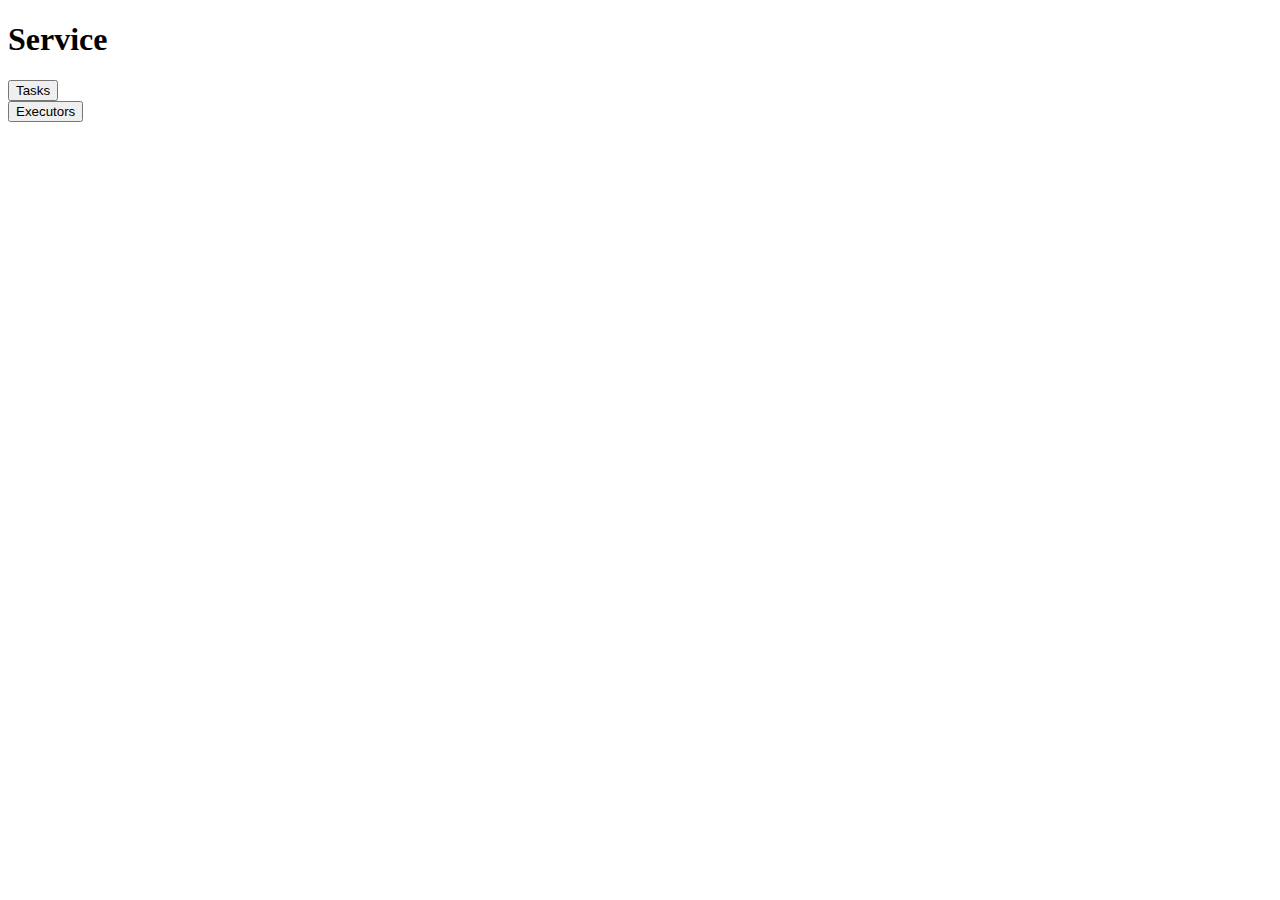
<file: src/main/resources/templates/index.html>
<!DOCTYPE html>
<html lang="en">
<head>
    <meta charset="UTF-8">
    <title>Index</title>
    <link th:href="@{/style.css}" rel="stylesheet" />

</head>
<body class="body_index">

    <div class="indexh1">
        <h1>Service</h1>
    </div>

    <div class="divBut">
        <div>
            <form class="indexBut" th:method="GET" th:action="@{/index/tasks}" th:object="${task}">
                <input class="subindex" type="submit" value="Tasks"/></form>
        </div>

        <div>
            <form class="indexBut" th:method="GET" th:action="@{/index/executors}" th:object="${executors}">
                <input class="subindex" type="submit" value="Executors"/></form>
        </div>
    </div>


</body>
</html>
</file>
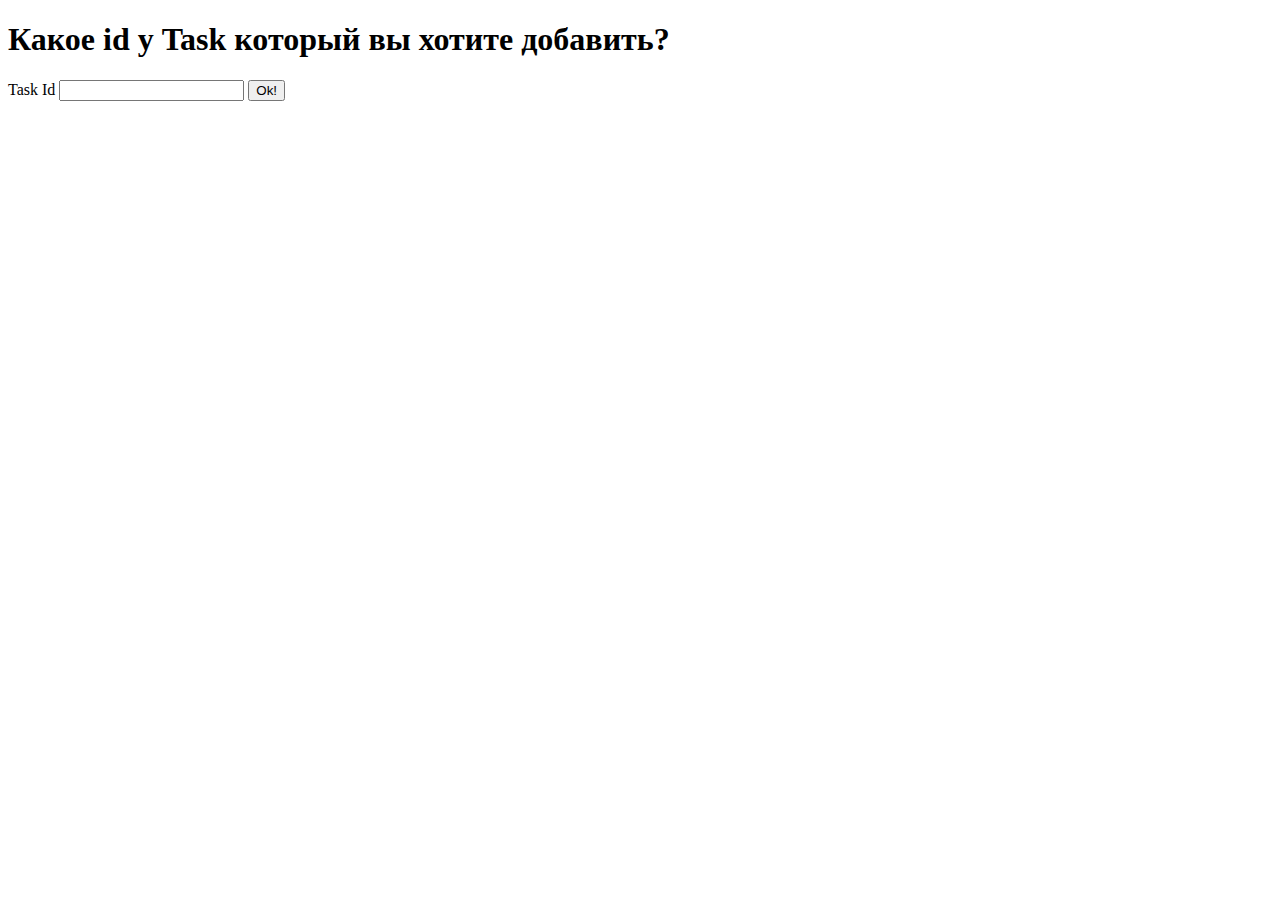
<file: src/main/resources/templates/addTasks.html>
<!DOCTYPE html>
<html lang="en">
<head>
    <meta charset="UTF-8">
    <title>AddTask</title>
    <link th:href="@{/style.css}" rel="stylesheet" />

</head>
<body>
    <h1>Какое id у Task который вы хотите добавить?</h1>

    <label >Task Id</label>
    <input type="number" >
    <input type="submit" value="Ok!"/>
</body>
</html>
</file>
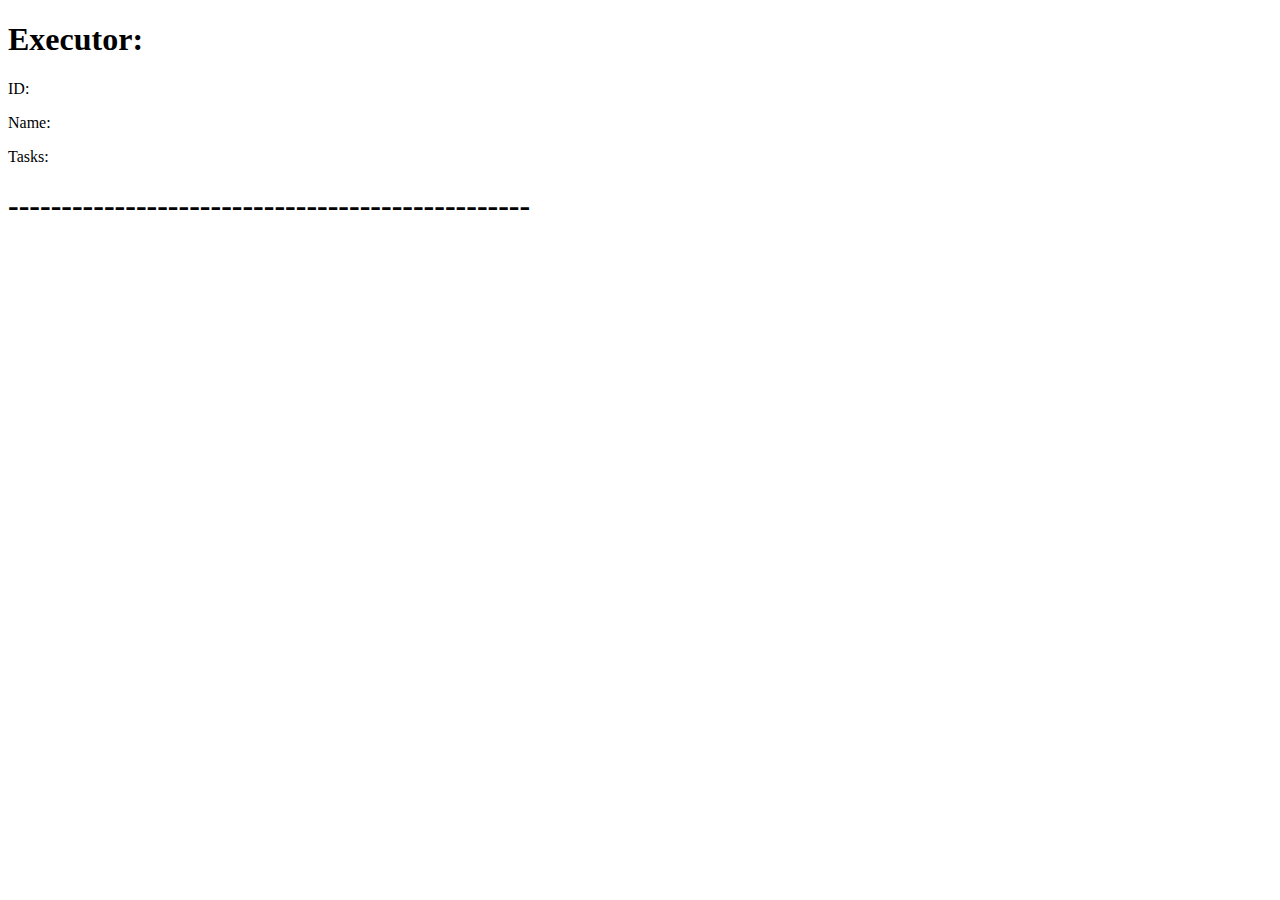
<file: src/main/resources/templates/executorProfile.html>
<!DOCTYPE html>
<html lang="en">
<head>
    <meta charset="UTF-8">
    <title>Executor Profile</title>
    <link th:href="@{/style.css}" rel="stylesheet" />
</head>
<body>
    <h1 th:text="Executor + ${executor.id}">Executor:</h1>
    <p>ID: <span th:text="${executor.id}"></span></p>
    <p>Name: <span th:text="${executor.name}"></span></p>
    <p>Tasks: <span th:text="${executor.tasks}"></span></p>


    <h1>-------------------------------------------------</h1>



</body>
</html>
</file>
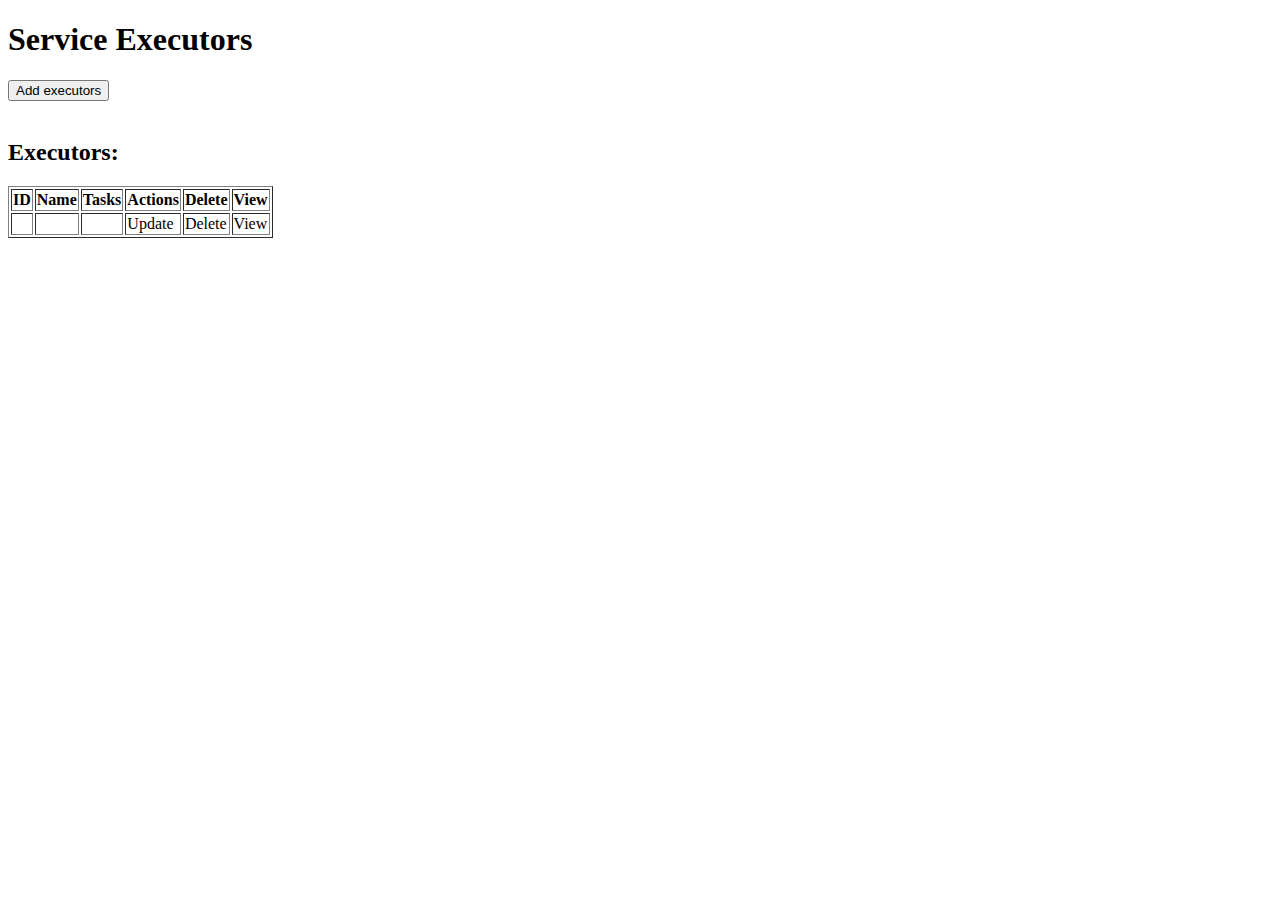
<file: src/main/resources/templates/executors.html>
<!DOCTYPE html>
<html lang="en">
<head>
    <meta charset="UTF-8">
    <title>Executors</title>
    <link th:href="@{/style.css}" rel="stylesheet" />
</head>
<body class="body_tasks">
    <div class="body_title">
        <h1> Service Executors</h1>
    </div>

    <div>
        <form class="addbut" th:method="GET" th:action="@{/index/executors/newExecutor}" th:object="${executor}">
            <input class="inputtask" type="submit" value="Add executors"/></form>
    </div>

    <br>
    <h2 class="body_h2">Executors: </h2>

    <div class="tablediv">
        <table border="1" class="tabletask">
            <thead>
            <tr>
                <th>ID</th>
                <th>Name</th>
                <th>Tasks</th>
                <th>Actions</th>
                <th>Delete</th>
                <th>View</th>
            </tr>
            </thead>
            <tbody>
            <tr th:each="executor:${executors}">
                <td th:text="${executor.id}"></td>
                <td th:text="${executor.name}"></td>
                <td th:text="${executor.tasks}"></td>
                <td><a class="linkUpdate" th:href="@{/index/executors/update/{id}(id=${executor.id})}" >Update</a></td>
                <td><a class="linkDelete" th:href="@{/index/executors/delete/{id}(id=${executor.id})}">Delete</a></td>
                <td><a class="linkView" th:href="@{/index/executors/{id}(id=${executor.id})}">View</a></td>
            </tr>
            </tbody>
        </table>
    </div>
</body>
</html>
</file>
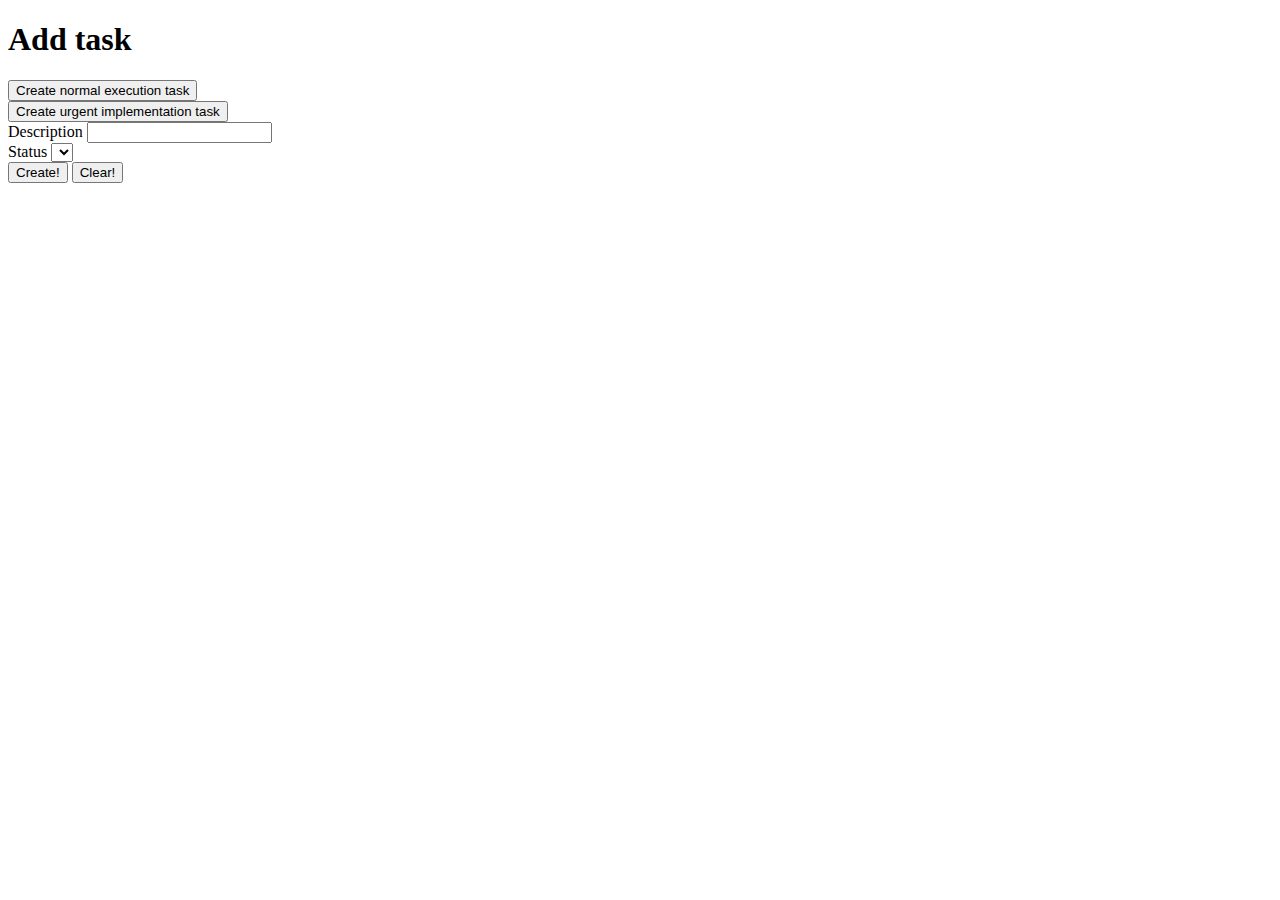
<file: src/main/resources/templates/new.html>
<!DOCTYPE html>
<html lang="en">
<head>
    <meta charset="UTF-8">
    <title>ADD Task</title>
    <link th:href="@{/style.css}" rel="stylesheet" />
</head>
<body class="body_tasks">

<div class="addtask">

    <h1>Add task</h1>

    <div>
        <form th:action="@{/index/tasks/ntype}" th:method="POST">
            <input class="submitFactoryTask" type="submit" value="Create normal execution task"/> </input>
        </form>
    </div>

    <div>
        <form th:action="@{/index/tasks/utype}" th:method="POST">
            <input class="submitFactoryTask" type="submit" value="Create urgent implementation task"/> </input>
        </form>
    </div>

    <form th:method="POST" th:action="@{/index/tasks}" th:object="${task}" >
        <div class="descriptionform">
            <label for="description">Description</label>
            <input type="text" th:field="*{description}" id="description"></input>
            <span th:if="${#fields.hasErrors('description')}" th:errors="*{description}"></span>
        </div>

        <div class="statusform">
            <label for="status">Status</label>
            <select name="status" id="status">
                <option th:each="status : ${T(ru.springgb.sem12HW.model.entity.Task.Status).values()}"
                        th:value="${status}" th:text="${status}"></option>
            </select>

        </div>

        <div>
            <input type="submit" value="Create!"/> <input type="reset" value="Clear!"/>
        </div>

    </form>
</div>
</body>
</html>
</file>
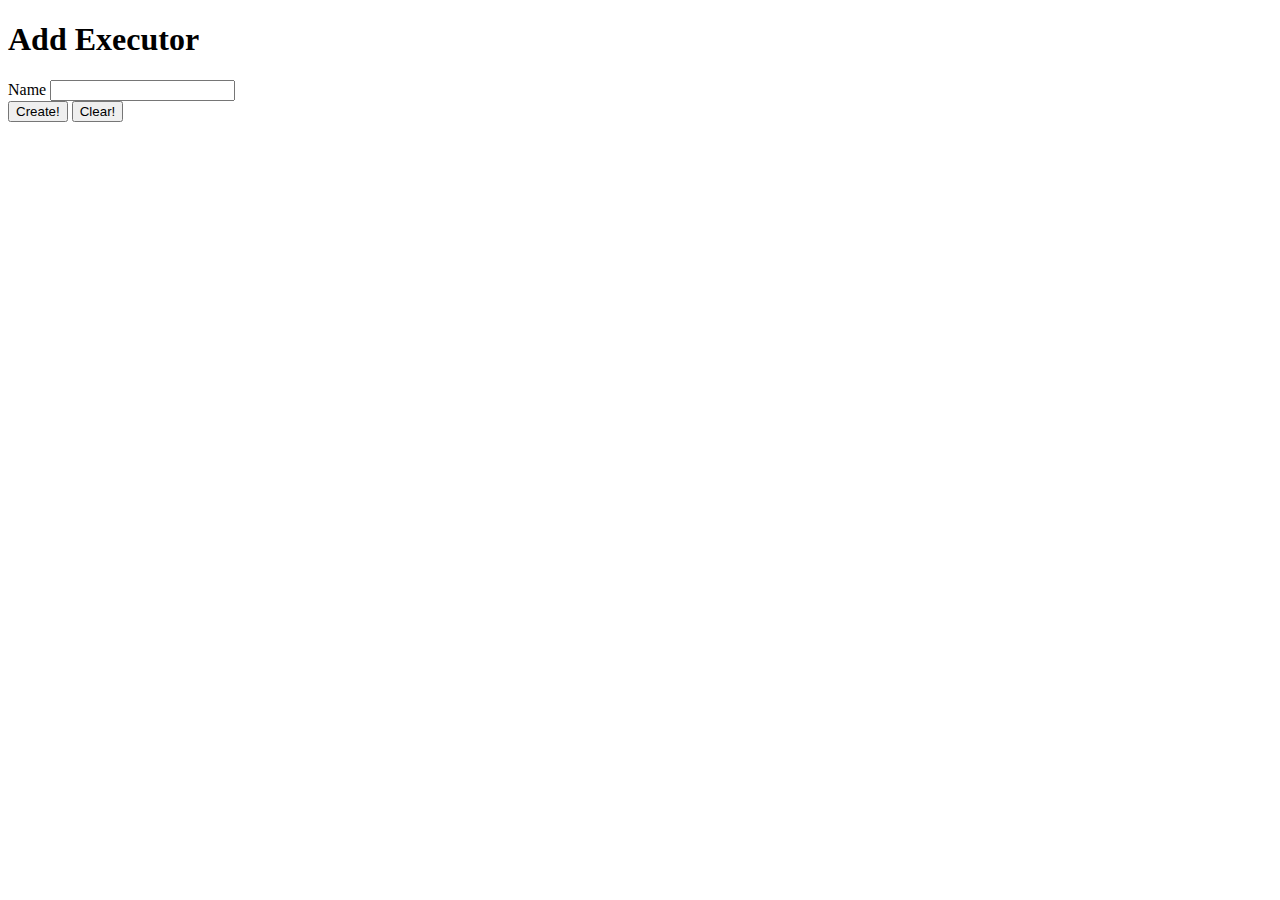
<file: src/main/resources/templates/newExecutor.html>
<!DOCTYPE html>
<html lang="en">
<head>
    <meta charset="UTF-8">
    <title>new Executor</title>
  <link th:href="@{/style.css}" rel="stylesheet" />
</head>
<body>
<div class="addtask">

  <h1>Add Executor</h1>
  <form th:method="POST" th:action="@{/index/executors}" th:object="${executor}" >

    <div class="descriptionform">
      <label for="name">Name</label>
      <input type="text" th:field="*{name}" id="name"></input>
      <span th:if="${#fields.hasErrors('name')}" th:errors="*{name}"></span>
    </div>

    <div>
      <input type="submit" value="Create!"/> <input type="reset" value="Clear!"/>
    </div>

  </form>
</div>
</body>
</html>
</file>
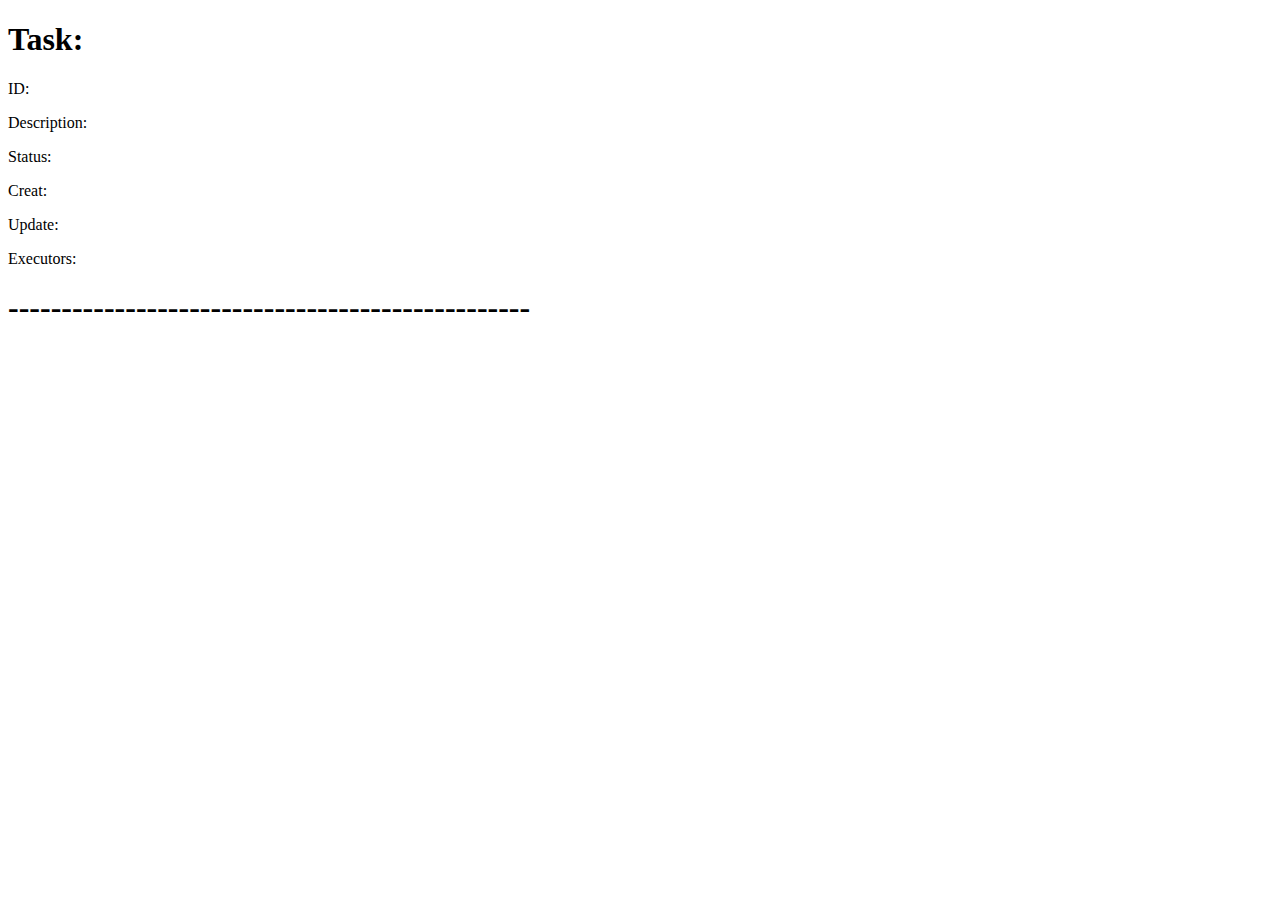
<file: src/main/resources/templates/taskProfile.html>
<!DOCTYPE html>
<html lang="en">
<head>
    <meta charset="UTF-8">
    <title>User Profile</title>
        <link th:href="@{/style.css}" rel="stylesheet" />
</head>
<body>

    <h1 th:text="Task + ${task.id}">Task:</h1>
    <p>ID: <span th:text="${task.id}"></span></p>
    <p>Description: <span th:text="${task.description}"></span></p>
    <p>Status: <span th:text="${task.status}"></span></p>
    <p>Creat: <span th:text="${task.createdAt}"></span></p>
    <p>Update: <span th:text="${task.updatedAt}"></span></p>
    <p>Executors: <span th:text="${task.executors}"></span></p>


    <h1>-------------------------------------------------</h1>



</body>
</html>
</file>
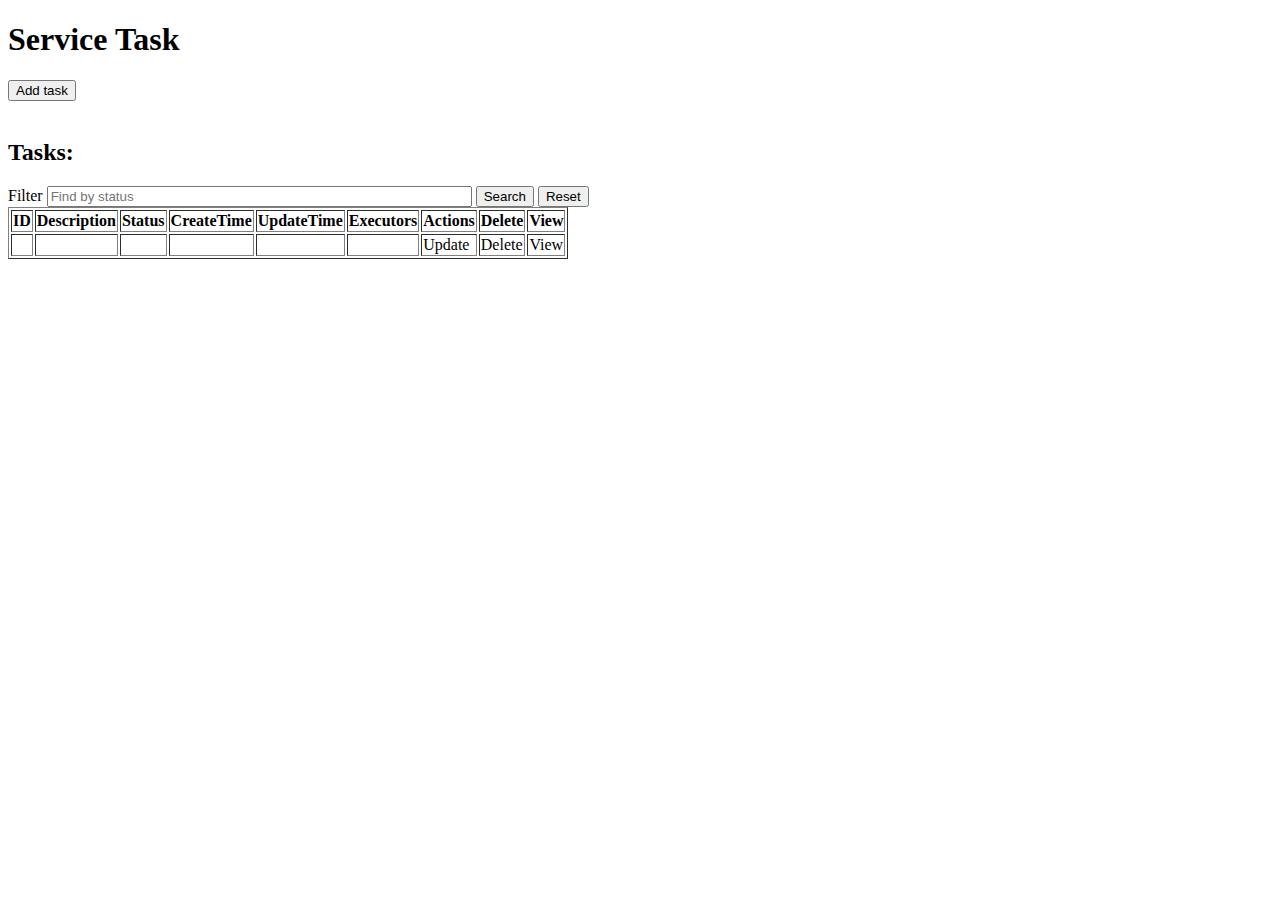
<file: src/main/resources/templates/tasks.html>
<!DOCTYPE html>
<html lang="en">
<head>
    <meta charset="UTF-8">
    <title>User List</title>
        <link th:href="@{/style.css}" rel="stylesheet" />
</head>
<body class="body_tasks">
    <div class="body_title">
        <h1> Service Task</h1>
    </div>

    <div>
        <form class="addbut" th:method="GET" th:action="@{/index/tasks/new}" th:object="${task}">
        <input class="inputtask" type="submit" value="Add task"/></form>
    </div>

    <br>
    <h2 class="body_h2">Tasks: </h2>

    <div>
        <form th:action="@{/index/tasks}" th:method="GET" th:object="${task}">
            Filter
            <input type="text" name="keyword" th:value="${keyword}" placeholder="Find by status" size="50">
            <button type="submit" class="btn_info" >Search</button>
            <button type="reset" class="btn_info" >Reset</button>
        </form>
    </div>


    <div class="tablediv">

        <table border="1" class="tabletask">
            <thead>
                <tr>
                    <th class="idTask">ID</th>
                    <th class="descriptionTask">Description</th>
                    <th>Status</th>
<!--                    <th class="completionTimeTask">CompletionTime</th>-->
                    <th class="completionTimeTask">CreateTime</th>
                    <th class="completionTimeTask">UpdateTime</th>
                    <th>Executors</th>
                    <th>Actions</th>
                    <th>Delete</th>
                    <th>View</th>
                </tr>
            </thead>
            <tbody>
                <tr th:each="task:${tasks}">
                    <td class="idTask"  th:text="${task.id}"></td>
                    <td class="descriptionTask" th:text="${task.description}"></td>
                    <td th:text="${task.status}"></td>
                    <td th:text="${task.createdAt}"></td>
                    <td th:text="${task.updatedAt}"></td>
                    <td th:text="${task.executors}"></td>
                    <td><a class="linkUpdate" th:href="@{/index/tasks/updateTask/{id}(id=${task.id})}" >Update</a></td>
                    <td><a class="linkDelete" th:href="@{/index/tasks/delete/{id}(id=${task.id})}">Delete</a></td>
                    <td><a class="linkView" th:href="@{/index/tasks/{id}(id=${task.id})}">View</a></td>
                </tr>
            </tbody>
        </table>





    </div>
</body>
</html>
</file>
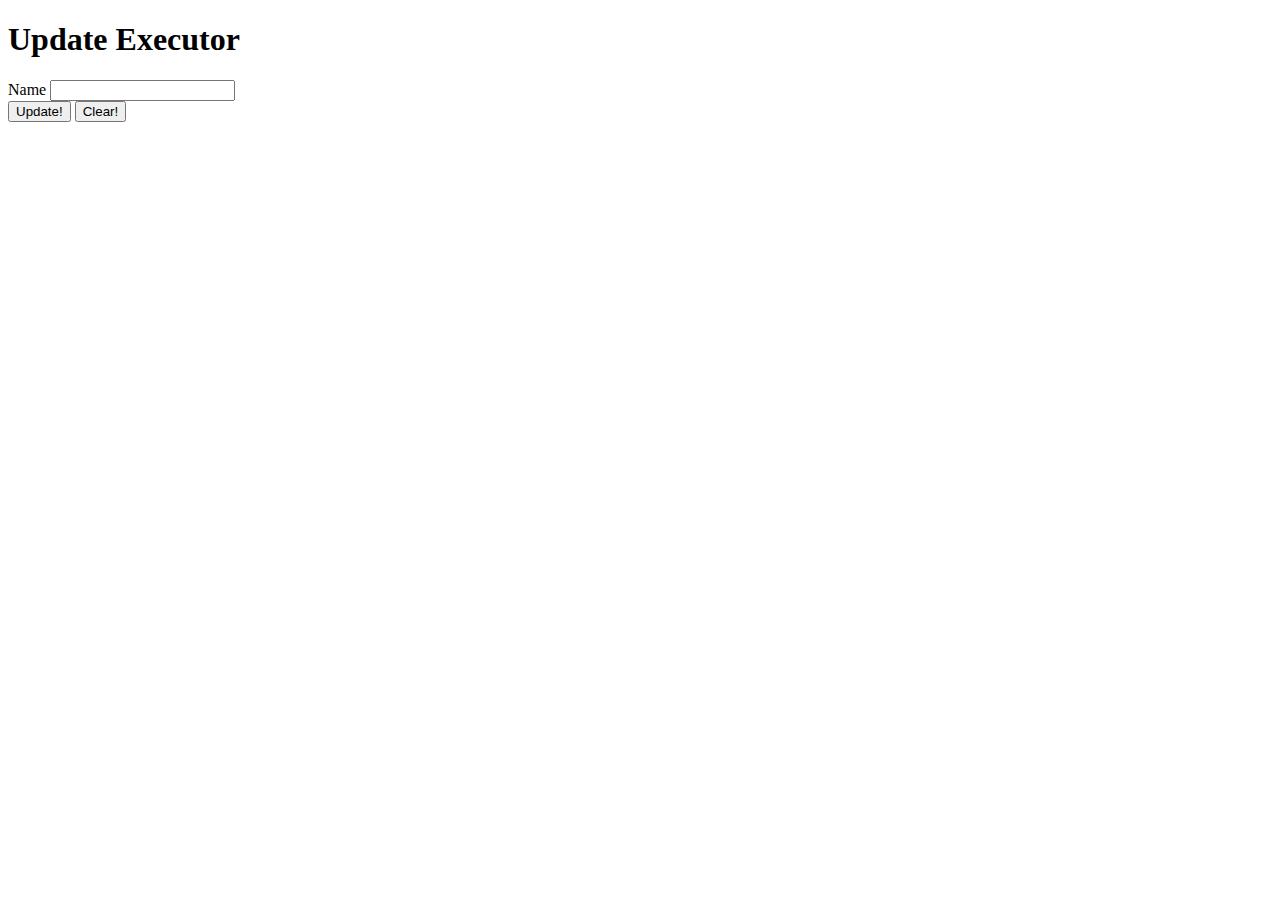
<file: src/main/resources/templates/updateExecutor.html>
<!DOCTYPE html>
<html lang="en">
<head>
    <meta charset="UTF-8">
    <title>Update Executor</title>
    <link th:href="@{/style.css}" rel="stylesheet" />
</head>
<body>
<div class="addtask">

    <h1>Update Executor</h1>
    <form th:method="POST" th:action="@{/index/executors/updateExecutor/{id}(id=${executor.id})}" th:object="${executor}" >

        <div class="descriptionform">
            <label for="name">Name</label>
            <input type="text" th:field="*{name}" id="name"></input>
            <span th:if="${#fields.hasErrors('name')}" th:errors="*{name}"></span>
        </div>

        <div>
            <input type="submit" value="Update!"/> <input type="reset" value="Clear!"/>
        </div>

    </form>
</div>
</body>
</html>
</file>
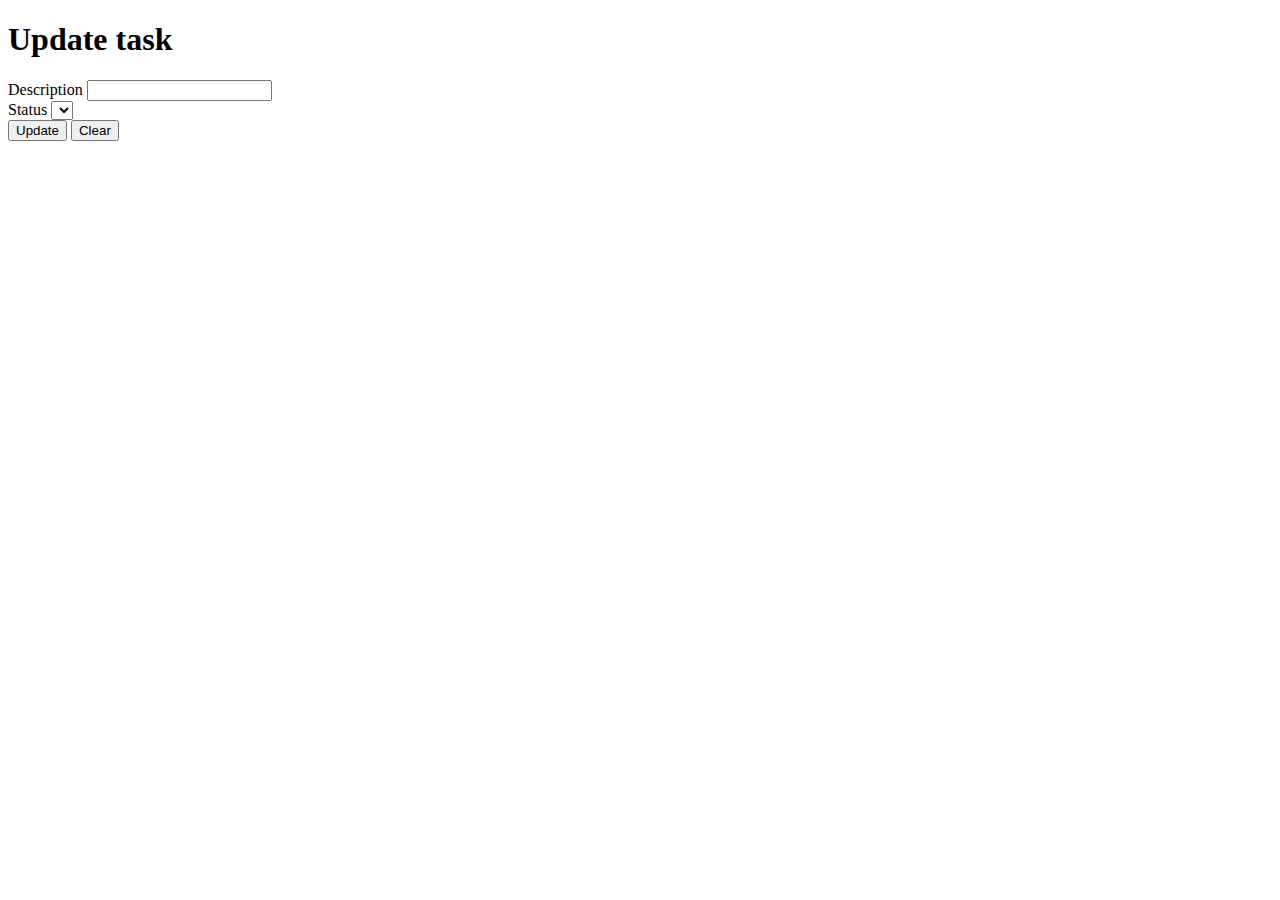
<file: src/main/resources/templates/updateTask.html>
<!DOCTYPE html>
<html lang="en">
<head>
    <meta charset="UTF-8">
    <title>Update Task</title>
    <link th:href="@{/style.css}" rel="stylesheet" />
</head>
<body>

<div class="addtask">

    <h1>Update task</h1>
    <form th:method="POST" th:action="@{/index/tasks/update/{id}(id=${task.id})}" th:object="${task}" >
        <div class="descriptionform">
            <label for="description">Description</label>
            <input type="text" th:field="*{description}" id="description"></input>
            <span th:if="${#fields.hasErrors('description')}" th:errors="*{description}"></span>
        </div>

        <div class="statusform">
            <label for="status">Status</label>
            <select name="status" id="status">
                <option th:each="status : ${T(ru.springgb.sem12HW.model.entity.Task.Status).values()}"
                        th:value="${status}" th:text="${status}"></option>
            </select>

        </div>

        <div>
            <input type="submit" value="Update"/> <input type="reset" value="Clear"/>
        </div>

    </form>
</div>
</body>
</html>
</file>
